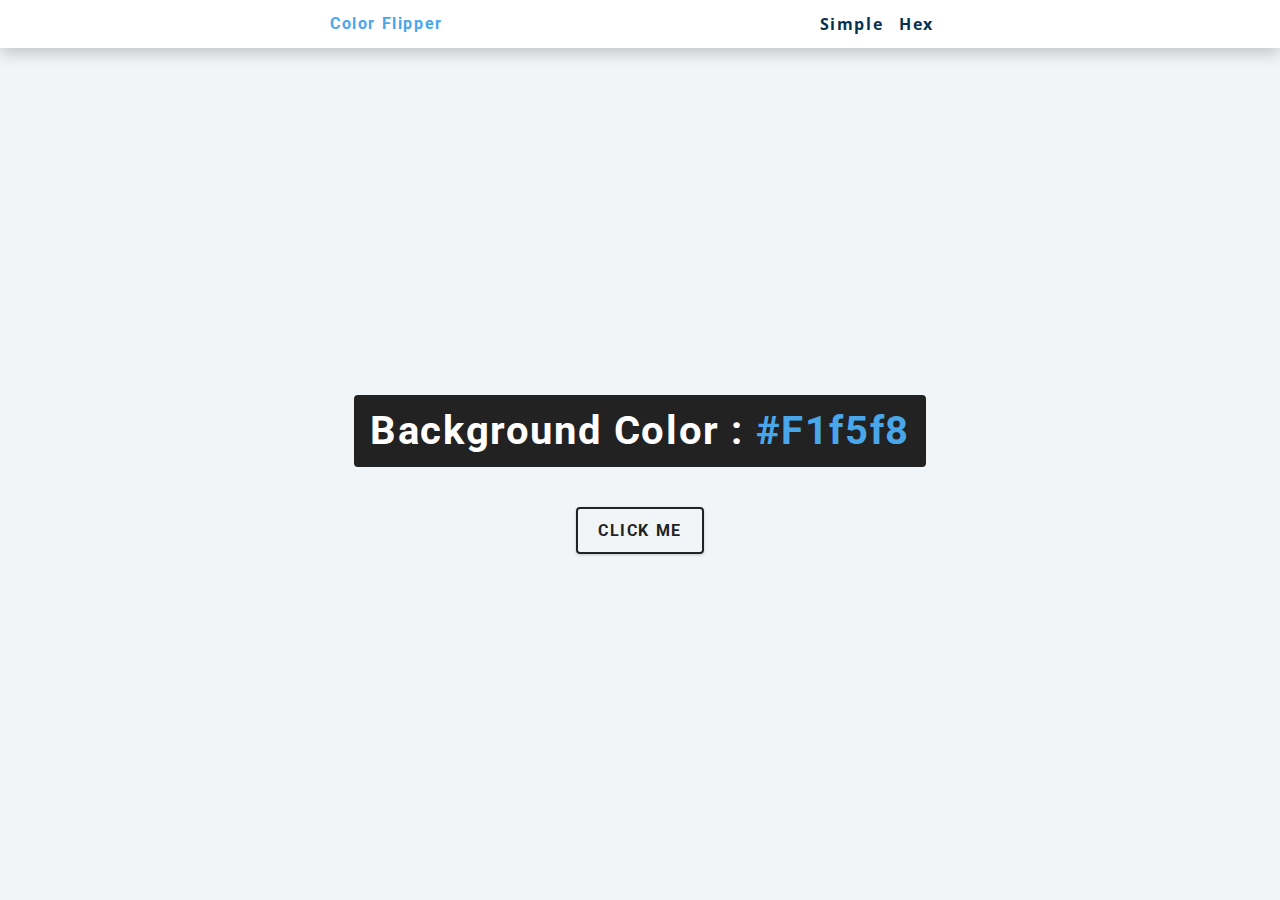
<file: 01-color-flipper/final/index.html>
<!DOCTYPE html>
<html lang="en">
  <head>
    <meta charset="UTF-8" />
    <meta name="viewport" content="width=device-width, initial-scale=1.0" />
    <title>Color Flipper || Simple</title>

    <!-- styles -->
    <link rel="stylesheet" href="styles.css" />
  </head>
  <body>
    <nav>
      <div class="nav-center">
        <h4>color flipper</h4>
        <ul class="nav-links">
          <li><a href="index.html">simple</a></li>
          <li><a href="hex.html">hex</a></li>
        </ul>
      </div>
    </nav>
    <main>
      <div class="container">
        <h2>background color : <span class="color">#f1f5f8</span></h2>
        <button class="btn btn-hero" id="btn">click me</button>
      </div>
    </main>
    <!-- javascript -->
    <script src="app.js"></script>
  </body>
</html>
</file>
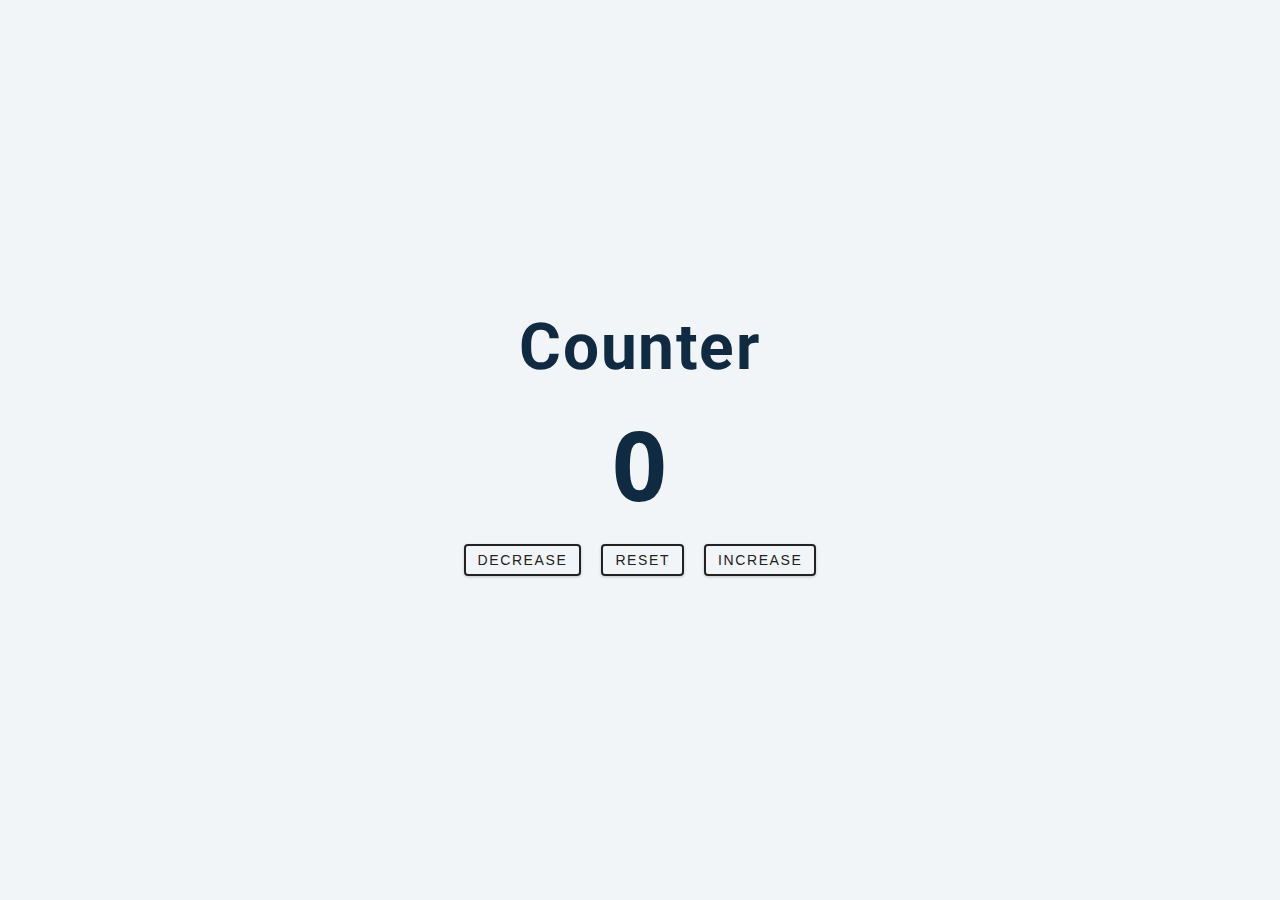
<file: 02-counter/final/index.html>
<!DOCTYPE html>
<html lang="en">
  <head>
    <meta charset="UTF-8" />
    <meta name="viewport" content="width=device-width, initial-scale=1.0" />
    <title>Counter</title>

    <!-- styles -->
    <link rel="stylesheet" href="styles.css" />
  </head>
  <body>
    <main>
      <div class="container">
        <h1>counter</h1>
        <span id="value">0</span>
        <div class="button-container">
          <button class="btn decrease">decrease</button>
          <button class="btn reset">reset</button>
          <button class="btn increase">increase</button>
        </div>
      </div>
    </main>
    <!-- javascript -->
    <script src="app.js"></script>
  </body>
</html>
</file>
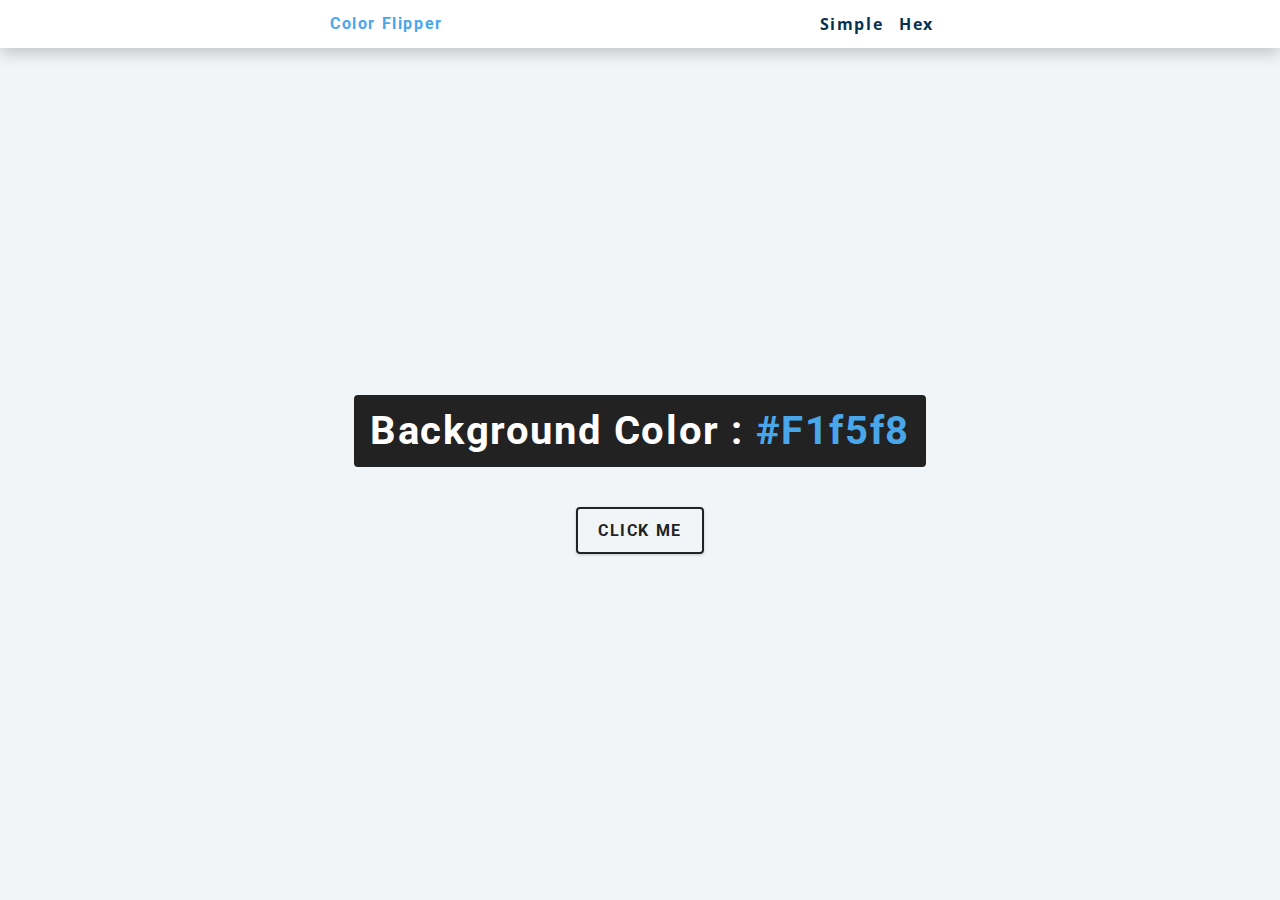
<file: 01-color-flipper/final/hex.html>
<!DOCTYPE html>
<html lang="en">
  <head>
    <meta charset="UTF-8" />
    <meta name="viewport" content="width=device-width, initial-scale=1.0" />
    <title>Color Flipper || Hex</title>

    <!-- styles -->
    <link rel="stylesheet" href="styles.css" />
  </head>

  <body>
    <nav>
      <div class="nav-center">
        <h4>color flipper</h4>
        <ul class="nav-links">
          <li><a href="index.html">simple</a></li>
          <li><a href="hex.html">hex</a></li>
        </ul>
      </div>
    </nav>
    <main>
      <div class="container">
        <h2>background color : <span class="color">#f1f5f8</span></h2>
        <button class="btn btn-hero" id="btn">click me</button>
      </div>
    </main>
    <!-- javascript -->
    <script src="hex.js"></script>
  </body>
</html>
</file>
<file: 01-color-flipper/final/styles.css>
/*
=============== 
Fonts
===============
*/
@import url("https://fonts.googleapis.com/css?family=Open+Sans|Roboto:400,700&display=swap");

/*
=============== 
Variables
===============
*/

:root {
  /* dark shades of primary color*/
  --clr-primary-1: hsl(205, 86%, 17%);
  --clr-primary-2: hsl(205, 77%, 27%);
  --clr-primary-3: hsl(205, 72%, 37%);
  --clr-primary-4: hsl(205, 63%, 48%);
  /* primary/main color */
  --clr-primary-5: hsl(205, 78%, 60%);
  /* lighter shades of primary color */
  --clr-primary-6: hsl(205, 89%, 70%);
  --clr-primary-7: hsl(205, 90%, 76%);
  --clr-primary-8: hsl(205, 86%, 81%);
  --clr-primary-9: hsl(205, 90%, 88%);
  --clr-primary-10: hsl(205, 100%, 96%);
  /* darkest grey - used for headings */
  --clr-grey-1: hsl(209, 61%, 16%);
  --clr-grey-2: hsl(211, 39%, 23%);
  --clr-grey-3: hsl(209, 34%, 30%);
  --clr-grey-4: hsl(209, 28%, 39%);
  /* grey used for paragraphs */
  --clr-grey-5: hsl(210, 22%, 49%);
  --clr-grey-6: hsl(209, 23%, 60%);
  --clr-grey-7: hsl(211, 27%, 70%);
  --clr-grey-8: hsl(210, 31%, 80%);
  --clr-grey-9: hsl(212, 33%, 89%);
  --clr-grey-10: hsl(210, 36%, 96%);
  --clr-white: #fff;
  --clr-red-dark: hsl(360, 67%, 44%);
  --clr-red-light: hsl(360, 71%, 66%);
  --clr-green-dark: hsl(125, 67%, 44%);
  --clr-green-light: hsl(125, 71%, 66%);
  --clr-black: #222;
  --ff-primary: "Roboto", sans-serif;
  --ff-secondary: "Open Sans", sans-serif;
  --transition: all 0.3s linear;
  --spacing: 0.1rem;
  --radius: 0.25rem;
  --light-shadow: 0 5px 15px rgba(0, 0, 0, 0.1);
  --dark-shadow: 0 5px 15px rgba(0, 0, 0, 0.2);
  --max-width: 1170px;
  --fixed-width: 620px;
}
/*
=============== 
Global Styles
===============
*/

*,
::after,
::before {
  margin: 0;
  padding: 0;
  box-sizing: border-box;
}
body {
  font-family: var(--ff-secondary);
  background: var(--clr-grey-10);
  color: var(--clr-grey-1);
  line-height: 1.5;
  font-size: 0.875rem;
}
ul {
  list-style-type: none;
}
a {
  text-decoration: none;
}
h1,
h2,
h3,
h4 {
  letter-spacing: var(--spacing);
  text-transform: capitalize;
  line-height: 1.25;
  margin-bottom: 0.75rem;
  font-family: var(--ff-primary);
}
h1 {
  font-size: 3rem;
}
h2 {
  font-size: 2rem;
}
h3 {
  font-size: 1.25rem;
}
h4 {
  font-size: 0.875rem;
}
p {
  margin-bottom: 1.25rem;
  color: var(--clr-grey-5);
}
@media screen and (min-width: 800px) {
  h1 {
    font-size: 4rem;
  }
  h2 {
    font-size: 2.5rem;
  }
  h3 {
    font-size: 1.75rem;
  }
  h4 {
    font-size: 1rem;
  }
  body {
    font-size: 1rem;
  }
  h1,
  h2,
  h3,
  h4 {
    line-height: 1;
  }
}
/*  global classes */

/* section */
.section {
  padding: 5rem 0;
}

.section-center {
  width: 90vw;
  margin: 0 auto;
  max-width: 1170px;
}
@media screen and (min-width: 992px) {
  .section-center {
    width: 95vw;
  }
}
main {
  min-height: 100vh;
  display: grid;
  place-items: center;
}

/*
=============== 
Nav
===============
*/
nav {
  background: var(--clr-white);
  height: 3rem;
  display: grid;
  align-items: center;
  box-shadow: var(--dark-shadow);
}
.nav-center {
  width: 90vw;
  max-width: var(--fixed-width);
  margin: 0 auto;
  display: flex;
  align-items: center;
  justify-content: space-between;
}
.nav-center h4 {
  margin-bottom: 0;
  color: var(--clr-primary-5);
}
.nav-links {
  display: flex;
}
nav a {
  text-transform: capitalize;
  font-weight: 700;
  font-size: 1rem;
  color: var(--clr-primary-1);
  letter-spacing: var(--spacing);
  margin-right: 1rem;
}
nav a:hover {
  color: var(--clr-primary-5);
}
/*
=============== 
Container
===============
*/
main {
  min-height: calc(100vh - 3rem);
  display: grid;
  place-items: center;
}
.container {
  text-align: center;
}
.container h2 {
  background: var(--clr-black);
  color: var(--clr-white);
  padding: 1rem;
  border-radius: var(--radius);
  margin-bottom: 2.5rem;
}
.color {
  color: var(--clr-primary-5);
}
.btn-hero {
  font-family: var(--ff-primary);
  text-transform: uppercase;
  background: transparent;
  color: var(--clr-black);
  letter-spacing: var(--spacing);
  display: inline-block;
  font-weight: 700;
  transition: var(--transition);
  border: 2px solid var(--clr-black);
  cursor: pointer;
  box-shadow: 0 1px 3px rgba(0, 0, 0, 0.2);
  border-radius: var(--radius);
  font-size: 1rem;
  padding: 0.75rem 1.25rem;
}
.btn-hero:hover {
  color: var(--clr-white);
  background: var(--clr-black);
}
</file>
<file: 02-counter/final/styles.css>
/*
=============== 
Fonts
===============
*/
@import url("https://fonts.googleapis.com/css?family=Open+Sans|Roboto:400,700&display=swap");

/*
=============== 
Variables
===============
*/

:root {
  /* dark shades of primary color*/
  --clr-primary-1: hsl(205, 86%, 17%);
  --clr-primary-2: hsl(205, 77%, 27%);
  --clr-primary-3: hsl(205, 72%, 37%);
  --clr-primary-4: hsl(205, 63%, 48%);
  /* primary/main color */
  --clr-primary-5: hsl(205, 78%, 60%);
  /* lighter shades of primary color */
  --clr-primary-6: hsl(205, 89%, 70%);
  --clr-primary-7: hsl(205, 90%, 76%);
  --clr-primary-8: hsl(205, 86%, 81%);
  --clr-primary-9: hsl(205, 90%, 88%);
  --clr-primary-10: hsl(205, 100%, 96%);
  /* darkest grey - used for headings */
  --clr-grey-1: hsl(209, 61%, 16%);
  --clr-grey-2: hsl(211, 39%, 23%);
  --clr-grey-3: hsl(209, 34%, 30%);
  --clr-grey-4: hsl(209, 28%, 39%);
  /* grey used for paragraphs */
  --clr-grey-5: hsl(210, 22%, 49%);
  --clr-grey-6: hsl(209, 23%, 60%);
  --clr-grey-7: hsl(211, 27%, 70%);
  --clr-grey-8: hsl(210, 31%, 80%);
  --clr-grey-9: hsl(212, 33%, 89%);
  --clr-grey-10: hsl(210, 36%, 96%);
  --clr-white: #fff;
  --clr-red-dark: hsl(360, 67%, 44%);
  --clr-red-light: hsl(360, 71%, 66%);
  --clr-green-dark: hsl(125, 67%, 44%);
  --clr-green-light: hsl(125, 71%, 66%);
  --clr-black: #222;
  --ff-primary: "Roboto", sans-serif;
  --ff-secondary: "Open Sans", sans-serif;
  --transition: all 0.3s linear;
  --spacing: 0.1rem;
  --radius: 0.25rem;
  --light-shadow: 0 5px 15px rgba(0, 0, 0, 0.1);
  --dark-shadow: 0 5px 15px rgba(0, 0, 0, 0.2);
  --max-width: 1170px;
  --fixed-width: 620px;
}
/*
=============== 
Global Styles
===============
*/

*,
::after,
::before {
  margin: 0;
  padding: 0;
  box-sizing: border-box;
}
body {
  font-family: var(--ff-secondary);
  background: var(--clr-grey-10);
  color: var(--clr-grey-1);
  line-height: 1.5;
  font-size: 0.875rem;
}
ul {
  list-style-type: none;
}
a {
  text-decoration: none;
}
h1,
h2,
h3,
h4 {
  letter-spacing: var(--spacing);
  text-transform: capitalize;
  line-height: 1.25;
  margin-bottom: 0.75rem;
  font-family: var(--ff-primary);
}
h1 {
  font-size: 3rem;
}
h2 {
  font-size: 2rem;
}
h3 {
  font-size: 1.25rem;
}
h4 {
  font-size: 0.875rem;
}
p {
  margin-bottom: 1.25rem;
  color: var(--clr-grey-5);
}
@media screen and (min-width: 800px) {
  h1 {
    font-size: 4rem;
  }
  h2 {
    font-size: 2.5rem;
  }
  h3 {
    font-size: 1.75rem;
  }
  h4 {
    font-size: 1rem;
  }
  body {
    font-size: 1rem;
  }
  h1,
  h2,
  h3,
  h4 {
    line-height: 1;
  }
}
/*  global classes */

/* section */
.section {
  padding: 5rem 0;
}

.section-center {
  width: 90vw;
  margin: 0 auto;
  max-width: 1170px;
}
@media screen and (min-width: 992px) {
  .section-center {
    width: 95vw;
  }
}
main {
  min-height: 100vh;
  display: grid;
  place-items: center;
}

/*
=============== 
Counter
===============
*/

main {
  min-height: 100vh;
  display: grid;
  place-items: center;
}
.container {
  text-align: center;
}
#value {
  font-size: 6rem;
  font-weight: bold;
}
.btn {
  text-transform: uppercase;
  background: transparent;
  color: var(--clr-black);
  padding: 0.375rem 0.75rem;
  letter-spacing: var(--spacing);
  display: inline-block;
  transition: var(--transition);
  font-size: 0.875rem;
  border: 2px solid var(--clr-black);
  cursor: pointer;
  box-shadow: 0 1px 3px rgba(0, 0, 0, 0.2);
  border-radius: var(--radius);
  margin: 0.5rem;
}
.btn:hover {
  color: var(--clr-white);
  background: var(--clr-black);
}
</file>
